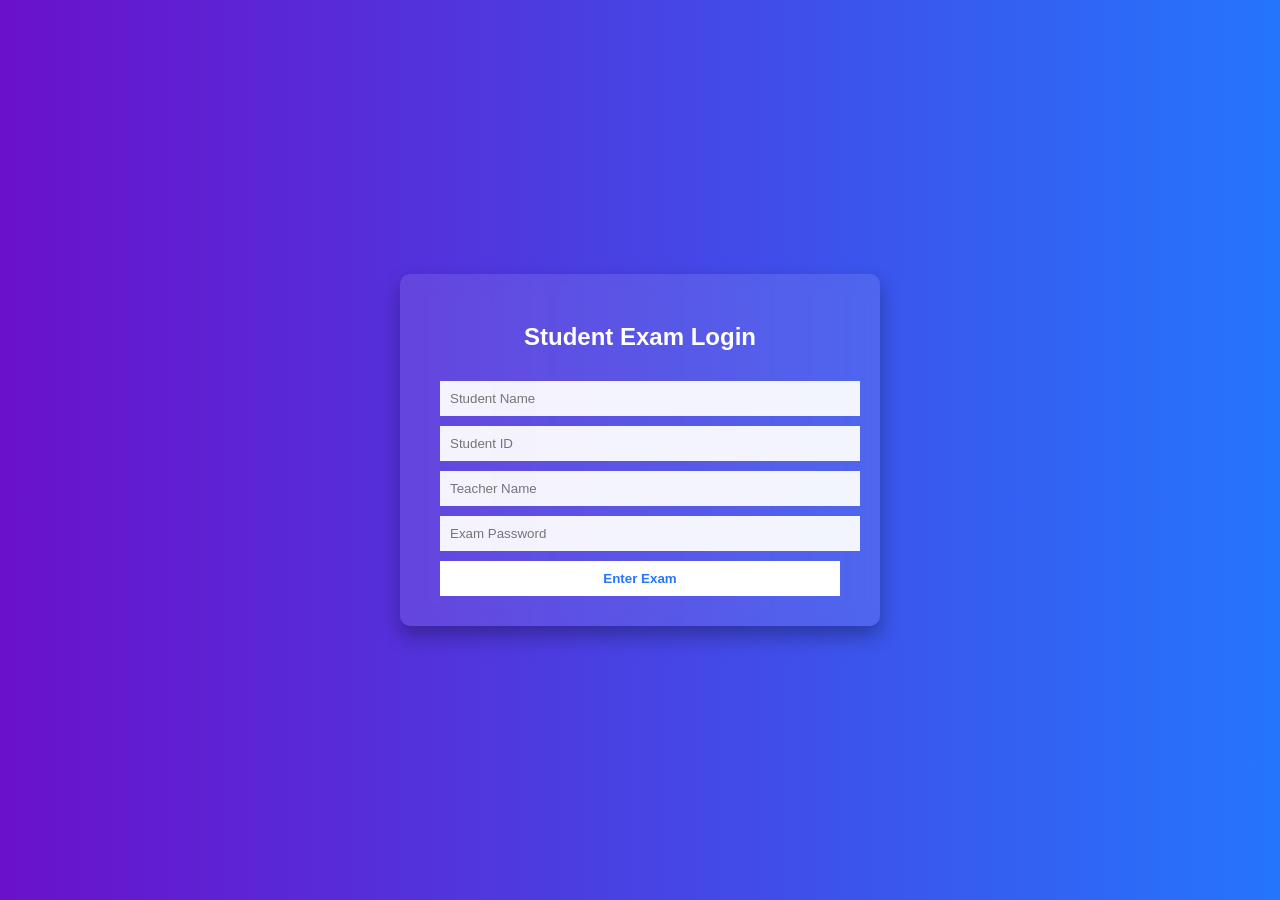
<file: index.html>
<!DOCTYPE HTML>
<html>
<head>
<title>student login - MCQ Exam</title>
<link rel="stylesheet" href="style.css">
</head>
<body class="login-page">
<div class="login-container">
<h2>Student Exam Login</h2>
<form id="loginForm">
<input type="text" id="studentName"placeholder="Student Name"required>
<input type= "text" id="studentId"placeholder="Student ID"required>
<input type= "text" id="teacherName"placeholder="Teacher Name"required>
<input type="password" id="examPassword"placeholder="Exam Password"required>
<button type="submit">Enter Exam</button>
</form>
</div>
<script src="script.js"></script>
</body>
</html>
</file>
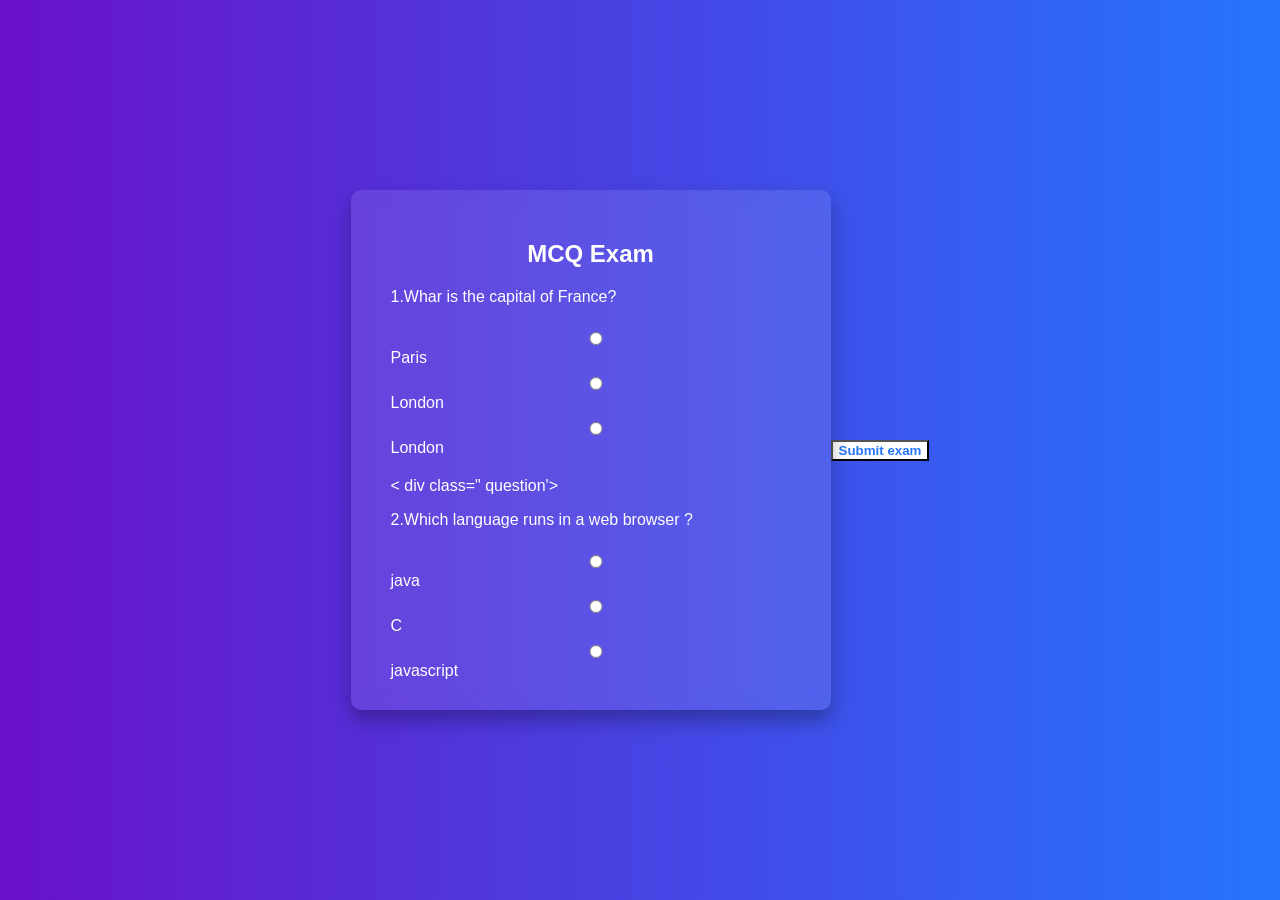
<file: exam.html>
<!DOCTYPE HTML>
<HTML>
<HEAD>
<TITLE>MCQ EXAM</TITLE>
<LINK REL="STYLESHEET" HREF="style.css">
</HEAD>
<body class="exam-page">
<div class="exam-container">
<h2>MCQ Exam</h2>
<form id =" examForm">
<div class="question">
<p>1.Whar is the capital of France?</p>
<label><input type="radio" name="q1" value ="paris">Paris</label>
<label><input type="radio" name="q1" value ="London">London</label>
<label><input type="radio" name="q1" value ="Berlin">London</label>
</div>
< div class=" question'>
<p>2.Which language runs in a web browser ?</p>
<label><input type="radio" name="q2" value ="java">java</label>
<label><input type="radio" name="q2" value ="C">C</label>
<label><input type="radio" name="q2" value ="javascript">javascript</label>
 </div>
 <button type="submit">Submit exam</button>
 </form>
 </div>
 <script src="script.js"></script>
 </body>
 </html>
</file>
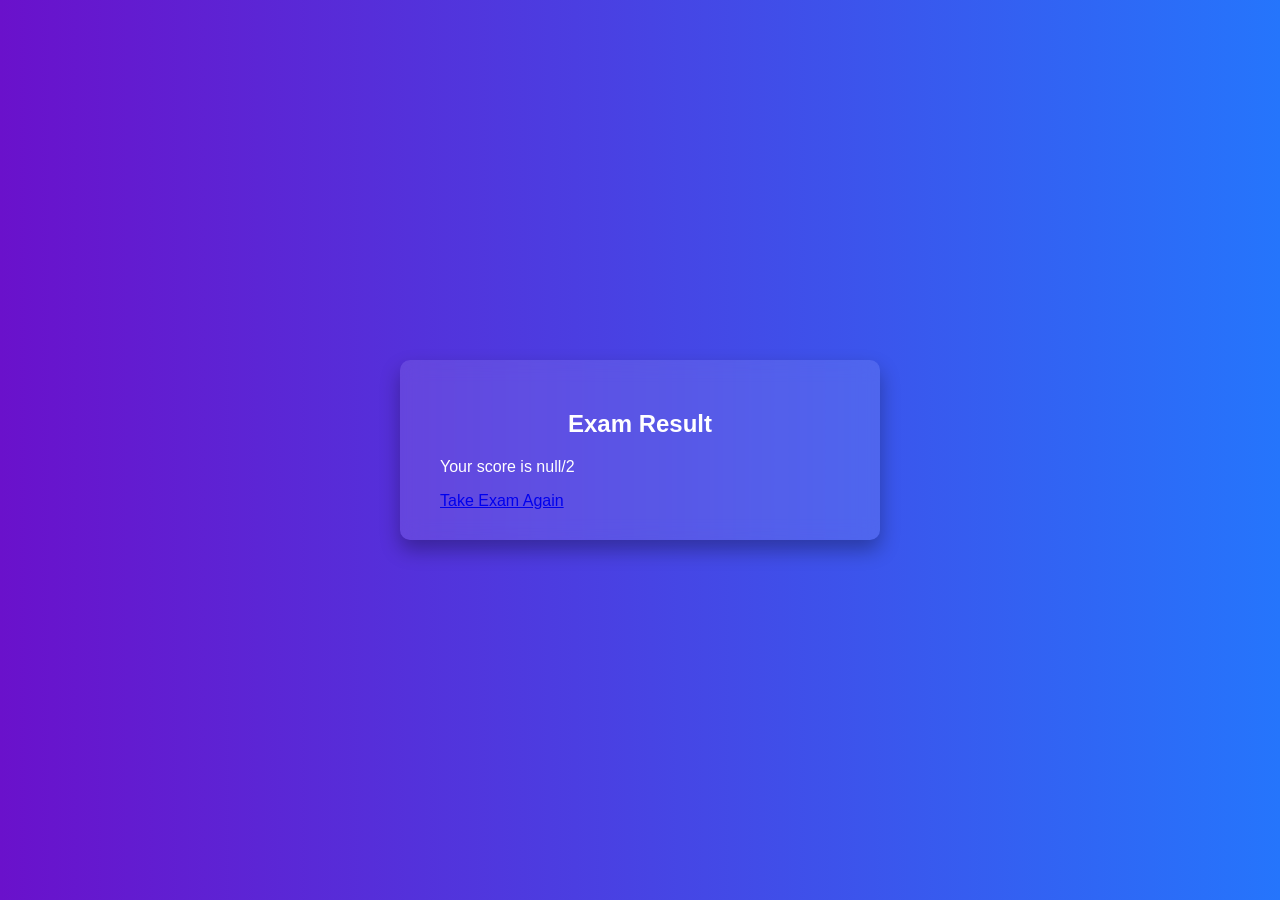
<file: result.html>
<!DOCTYPE html>
<html>
<head>
<title>Exam Result</title>
<link rel="stylesheet" href="style.css">
</head>
<body class="result-page">
<div class="result-container">
<h2>Exam Result</h2>
<p id="resultText">Calculating result...</p>
<a href="index.html">Take Exam Again</a>
</div>
<script>
const params = new URLSearchParams(window.location.search);
const score = params.get("score");
document.getElementById("resultText").innerText = `Your score is ${score}/2`;
</script>
</body>
</html>
</file>
<file: style.css>
body {
	margin: 0;
   font-family:'Segoe UI', sans-serif;
   background: linear-gradient(to right, #6a11cb, #2575fc);
   color: #fff;
   display: flex;
   justify-content: center;
   align-items: center;
   height: 100vh;
}

.login-container, .exam-container, .result-container {
	background-color: rgba(255, 255, 255, 0.1);
	padding: 30px 40px;
	border-radius: 10px;
	backdrop-filter: blur(10px);
	width: 100%;
	max-width: 400px; 
	box-shadow: 0 10px 20px rgba(0,0,0,0.3);
}

h2{
	text-align: center;
	margin-bottom: 20px;
}

form input, form button {
	width: 100%;
	padding: 10px;
	margin-top: 10px;
	border: none;
	boder-radius: 5px;
}
 input{
	 background: #ffffffee;
 }
 
 button {
	 background-color: #ffffff;
	 color: #2575fe;
	 font-weight: bold;
	 cursor: pointer;
	 transition: 0.3s;
 }
 
 button:hover {
	 background-color: #ddd;
 }
 
 .question {
	 margin-bottom: 20px;
 }
 .question lable {
	 display: block;
	 margin: 5px 0;
	 cursor: pointer;
 }
</file>
